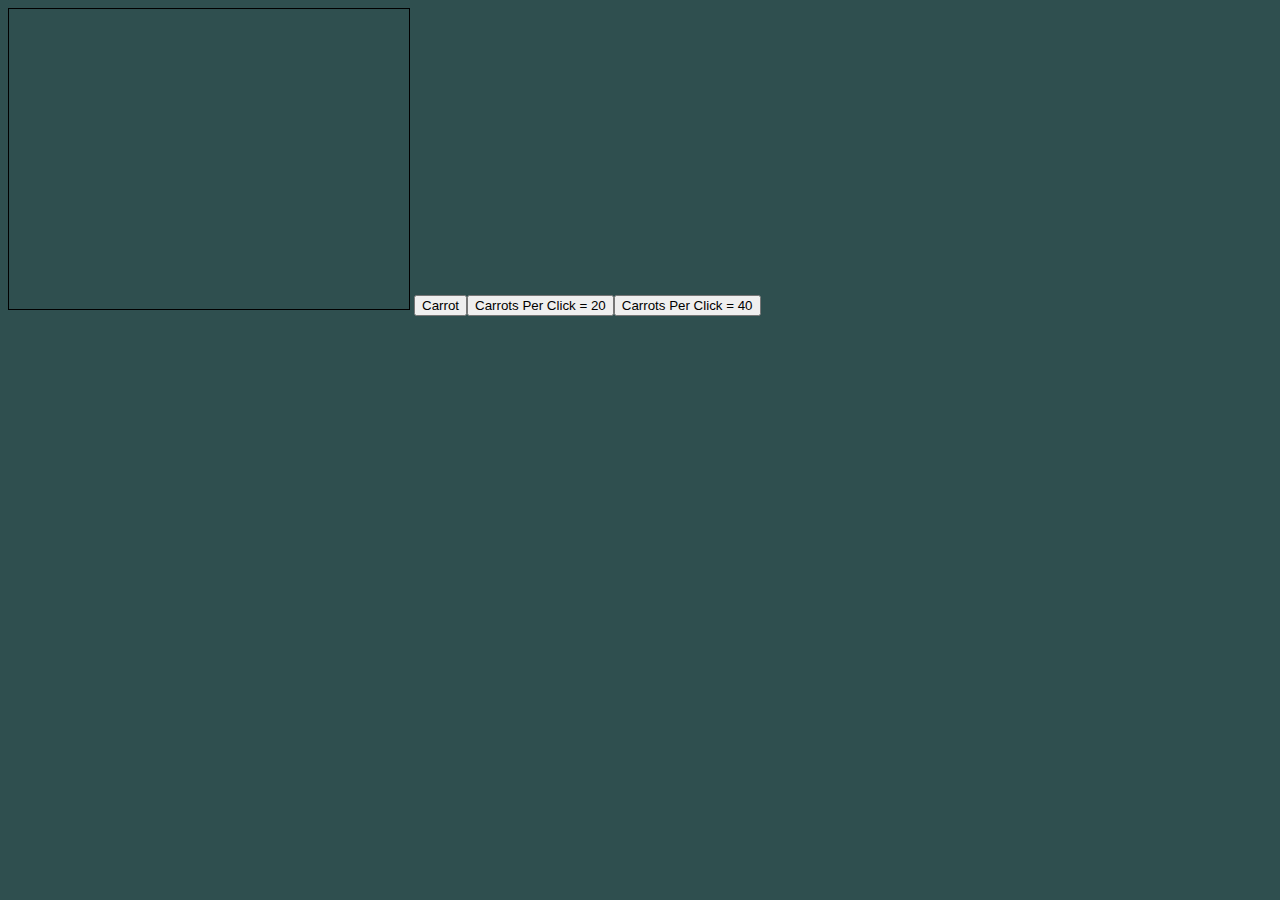
<file: index.html>
<!DOCTYPE html>
<html lang="en">
<head>
    <meta charset="UTF-8">
    <meta http-equiv="X-UA-Compatible" content="IE=edge">
    <meta name="viewport" content="width=device-width, initial-scale=1.0">
    <link rel="stylesheet" href="main.css">
    <title>Carrot Clicker</title>
</head>
<body>
    <canvas id="c" fillStyle="black" width="400px" height="300px" style="border:1px solid #000000"></canvas>
    <div id="game-over-text"></div>
    <script src="game.js"></script>
</body>
</html>
</file>
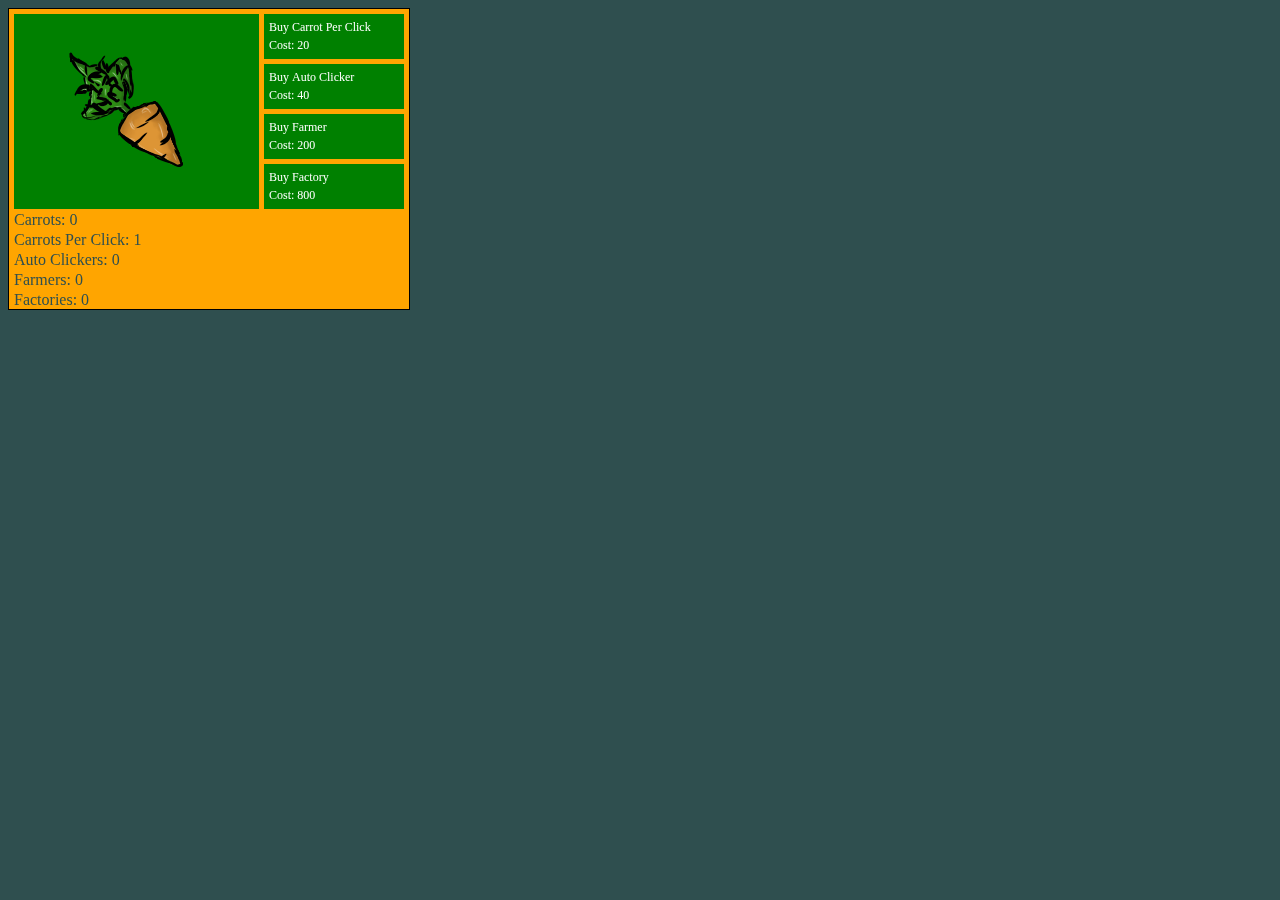
<file: carrot-clicker.html>
<!DOCTYPE html>
<html lang="en">
<head>
    <meta charset="UTF-8">
    <meta http-equiv="X-UA-Compatible" content="IE=edge">
    <meta name="viewport" content="width=device-width, initial-scale=1.0">
    <link rel="stylesheet" href="main.css">
    <title>Carrot Clicker</title>
</head>
<body>
    <canvas id="c" fillStyle="black" width="400px" height="300px" style="border:1px solid #000000"></canvas>
    <div id="ui"></div>
    <script src="carrot-clicker.js"></script>
</body>
</html>
</file>
<file: main.css>
body {
    background-color: darkslategrey;
}

#game-over-text {
    position: absolute;
    top: 20px;
    left: 90px;
    z-index: 100;
    text-align: center;
}
</file>
